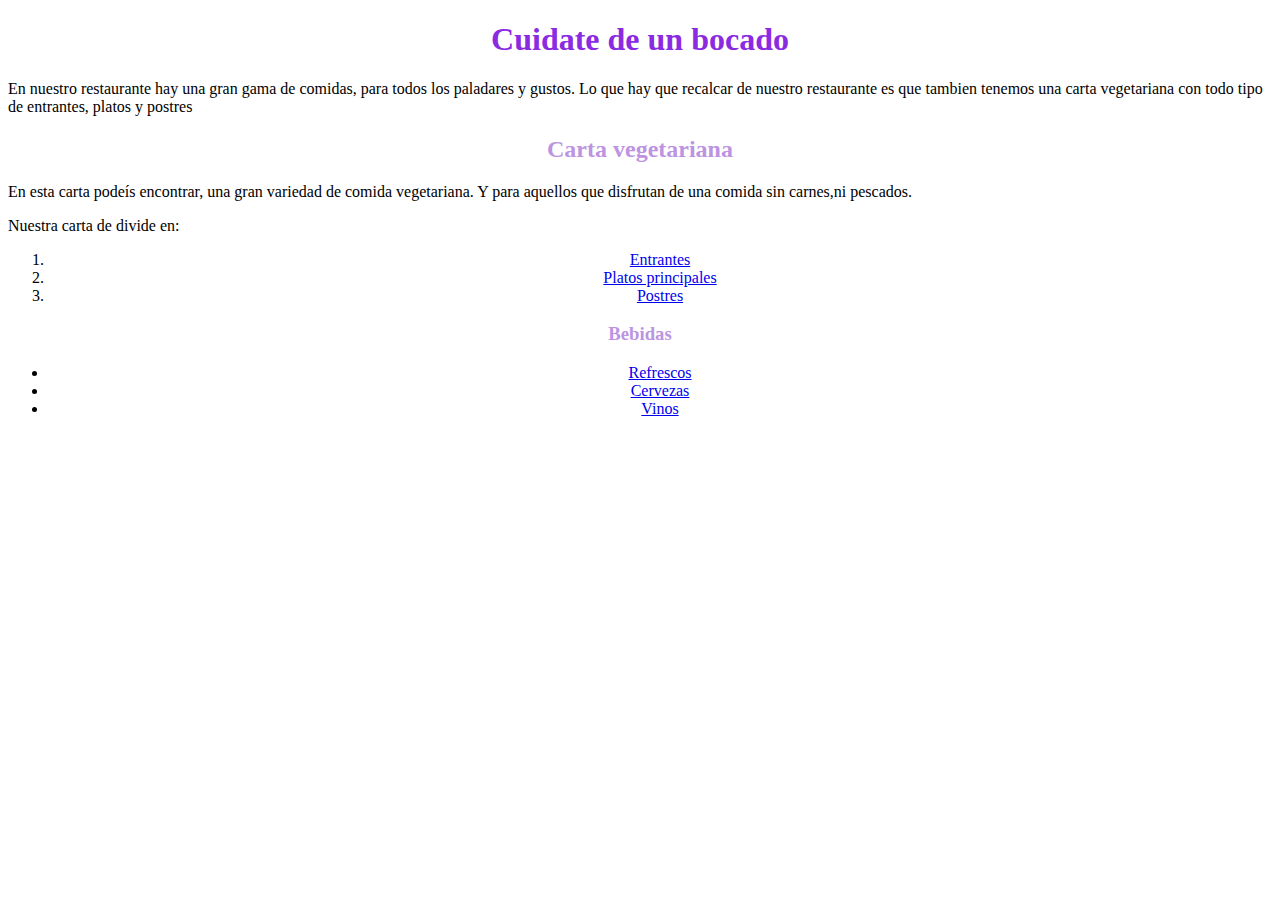
<file: index.html>
<!DOCTYPE html>
<html lang="en">

<head>
    <meta charset="UTF-8">
    <meta http-equiv="X-UA-Compatible" content="IE=edge">
    <meta name="viewport" content="width=device-width, initial-scale=1.0">
    <title>Restaurante Vegetariano</title>
    <link rel="stylesheet" href="estilosprincipal.css" type="text/css">
</head>

<body>
    <h1>Cuidate de un bocado</h1>
    <p>En nuestro restaurante hay una gran gama de comidas, para todos los paladares y gustos. Lo que hay que recalcar
        de nuestro restaurante es que tambien tenemos una carta vegetariana con todo tipo de entrantes, platos y postres
    </p>
    <h2>Carta vegetariana</h2>
    <p>En esta carta podeís encontrar, una gran variedad de comida vegetariana. Y para aquellos que disfrutan de una
        comida sin carnes,ni pescados.</p>
    <p>Nuestra carta de divide en:</p>
    <ol>
        <li><a href="entrantes.html">Entrantes</a></li>
        <li><a href="platosprincipales.html">Platos principales</a></li>
        <li><a href="postres.html">Postres</a></li>
    </ol>

    <h3>Bebidas</h3>
    <ul>
        <li><a href="refrescos.html">Refrescos</a></li>
        <li><a href="cervezas.html">Cervezas</a></li>
        <li><a href="vinos.html">Vinos</a></li>
    </ul>
</body>
</file>
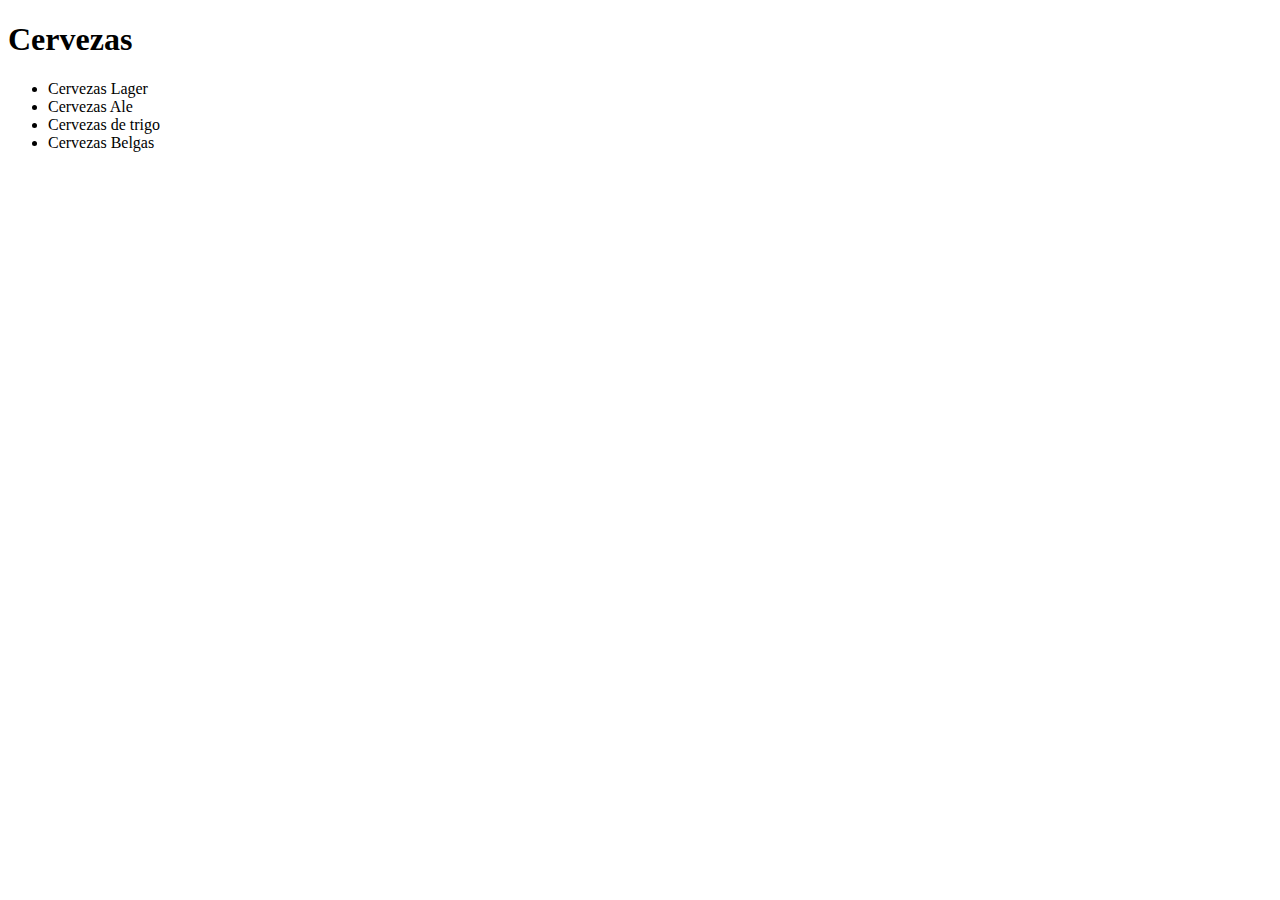
<file: cervezas.html>
<!DOCTYPE html>
<html lang="en">

<head>
    <meta charset="UTF-8">
    <meta http-equiv="X-UA-Compatible" content="IE=edge">
    <meta name="viewport" content="width=device-width, initial-scale=1.0">
    <title>Restaurante Vegetariano</title>
</head>

<body>
    <h1>Cervezas</h1>
    <ul>
        <li>Cervezas Lager</li>
        <li>Cervezas Ale</li>
        <li>Cervezas de trigo</li>
        <li>Cervezas Belgas</li>
    </ul>
</body>
</file>
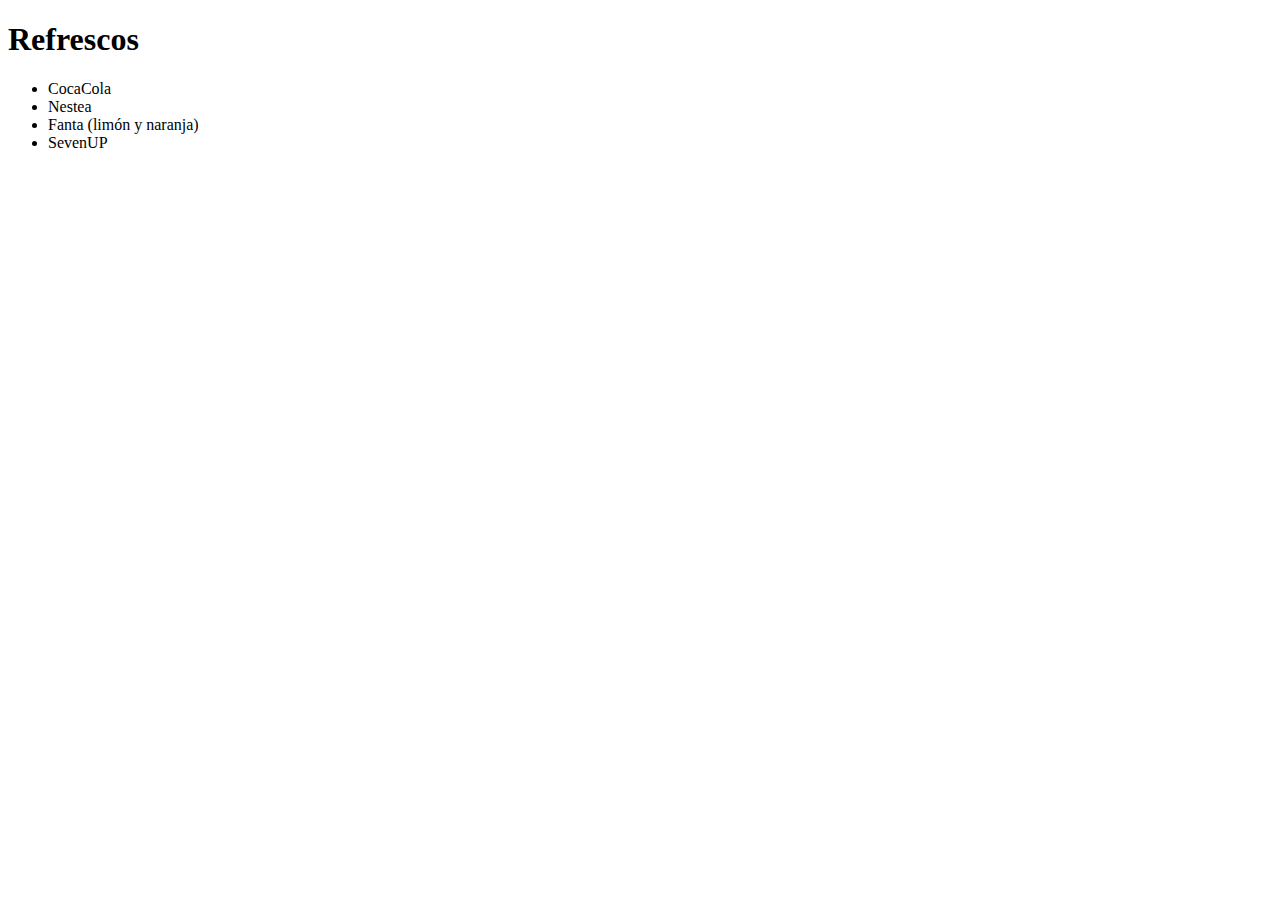
<file: refrescos.html>
<!DOCTYPE html>
<html lang="en">

<head>
    <meta charset="UTF-8">
    <meta http-equiv="X-UA-Compatible" content="IE=edge">
    <meta name="viewport" content="width=device-width, initial-scale=1.0">
    <title>Restaurante Vegetariano</title>
</head>

<body>
    <h1>Refrescos</h1>
    <ul>
        <li>CocaCola</li>
        <li>Nestea</li>
        <li>Fanta (limón y naranja)</li>
        <li>SevenUP</li>

    </ul>
</body>
</file>
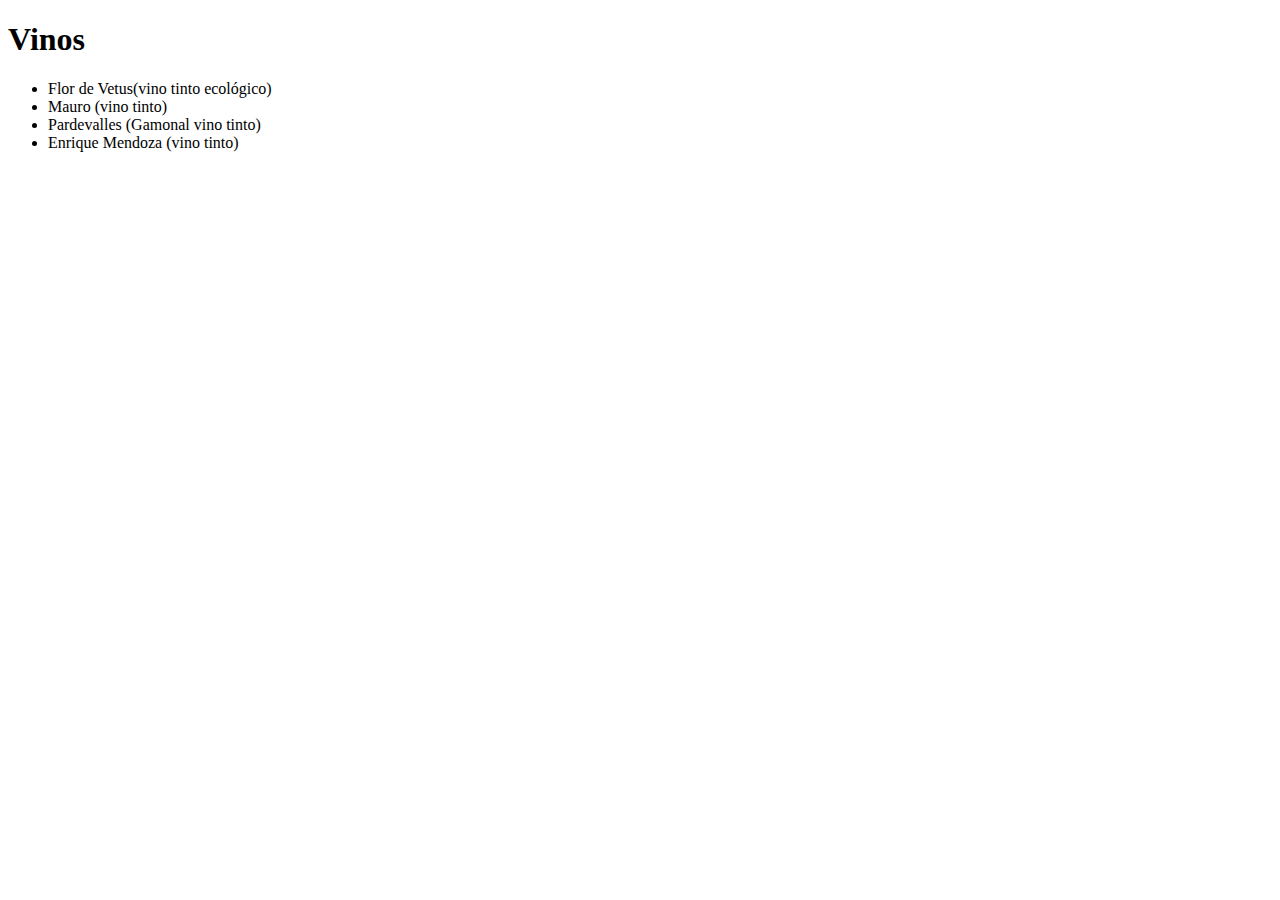
<file: vinos.html>
<!DOCTYPE html>
<html lang="en">

<head>
    <meta charset="UTF-8">
    <meta http-equiv="X-UA-Compatible" content="IE=edge">
    <meta name="viewport" content="width=device-width, initial-scale=1.0">
    <title>Restaurante Vegetariano</title>
</head>

<body>
    <h1>Vinos</h1>
    <ul>
        <li>Flor de Vetus(vino tinto ecológico)</li>
        <li>Mauro (vino tinto)</li>
        <li>Pardevalles (Gamonal vino tinto) </li>
        <li>Enrique Mendoza (vino tinto)</li>
    </ul>
</body>
</file>
<file: estilosprincipal.css>
h1{ 
    color: blueviolet;
}

h1{ 
    text-align: center;
}

h2{
    color: rgb(188, 148, 226);
}

h2{
    text-align: center;
}

h3{
    color: rgb(188, 148, 226);
}

h3{
    text-align: center;
}

li{
    text-align: center;
}
</file>
